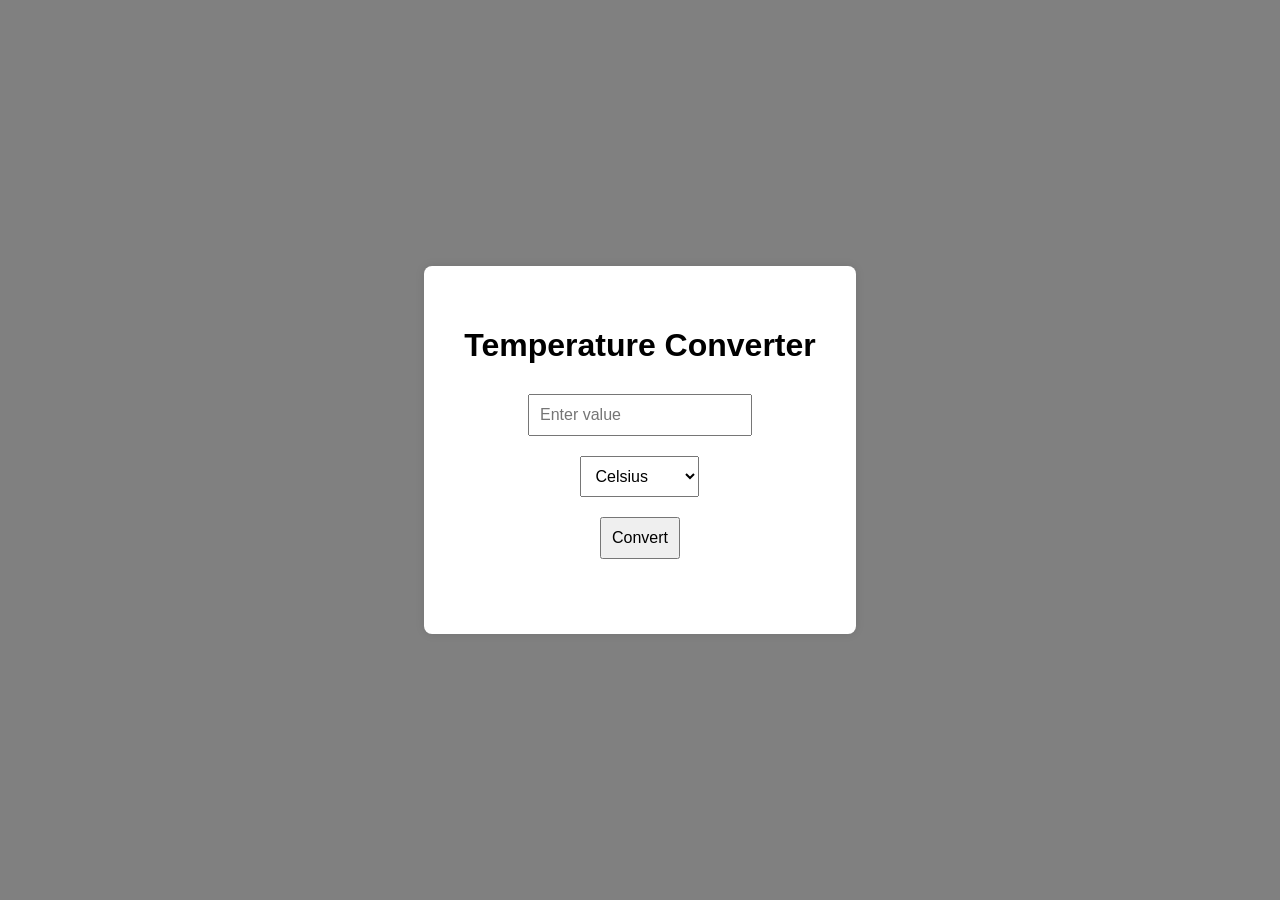
<file: TEMPRATURE CONVERTER/index.html>
<!DOCTYPE html>
<html lang="en">
<head>
    <meta charset="UTF-8">
    <meta name="viewport" content="width=device-width, initial-scale=1.0">
    <title>Temperature Converter</title>
    <link rel="stylesheet" href="styles.css">
</head>
<body>
    <div class="container">
        <h1>Temperature Converter</h1>
        <div class="converter">
            <input type="number" id="inputValue" placeholder="Enter value">
            <select id="inputUnit">
                <option value="celsius">Celsius</option>
                <option value="fahrenheit">Fahrenheit</option>
                <option value="kelvin">Kelvin</option>
            </select>
            <button onclick="convertTemperature()">Convert</button>
            <div class="result">
                <p id="resultCelsius"></p>
                <p id="resultFahrenheit"></p>
                <p id="resultKelvin"></p>
            </div>
        </div>
    </div>
    <script src="scripts.js"></script>
</body>
</html>
</file>
<file: TEMPRATURE CONVERTER/styles.css>
body {
    font-family: Arial, sans-serif;
    display: flex;
    justify-content: center;
    align-items: center;
    height: 100vh;
    margin: 0;
    background-color: #f0f0f0;
}

.container {
    background-color: #fff;
    padding: 20px;
    border-radius: 8px;
    box-shadow: 0 0 10px rgba(0, 0, 0, 0.1);
    text-align: center;
}

h1 {
    margin-bottom: 20px;
}

.converter {
    display: flex;
    flex-direction: column;
    align-items: center;
}

input, select, button {
    margin: 10px 0;
    padding: 10px;
    font-size: 16px;
}

.result {
    margin-top: 20px;
}

p {
    margin: 5px 0;
    font-size: 18px;
}
body {
    font-family: Arial, sans-serif;
    display: flex;
    justify-content: center;
    align-items: center;
    height: 100vh;
    margin: 0;
    background-color: gray;
}

.container {
    background-color: #fff;
    padding: 40px;
    border-radius: 8px;
    box-shadow: 0 0 10px rgba(0, 0, 0, 0.1);
    text-align: center;
    display: flex;
    flex-direction: column;
    align-items: center;
}

h1 {
    margin-bottom: 20px;
}

.converter {
    display: flex;
    flex-direction: column;
    align-items: center;
}

input, select, button {
    margin: 10px 0;
    padding: 10px;
    font-size: 16px;
}

.result {
    margin-top: 20px;
}

p {
    margin: 5px 0;
    font-size: 18px;
}
body {
    font-family: Arial, sans-serif;
    display: flex;
    justify-content: center;
    align-items: center;
    height: 100vh;
    margin: 0;
    background-color: gray;
}

.container {
    background-color: #fff;
    padding: 40px;
    border-radius: 8px;
    box-shadow: 0 0 10px rgba(0, 0, 0, 0.1);
    text-align: center;
    display: flex;
    flex-direction: column;
    align-items: center;
}

h1 {
    margin-bottom: 20px;
}

.converter {
    display: flex;
    flex-direction: column;
    align-items: center;
}

input, select, button {
    margin: 10px 0;
    padding: 10px;
    font-size: 16px;
}

.result {
    margin-top: 20px;
}

p {
    margin: 5px 0;
    font-size: 18px;
}
</file>
